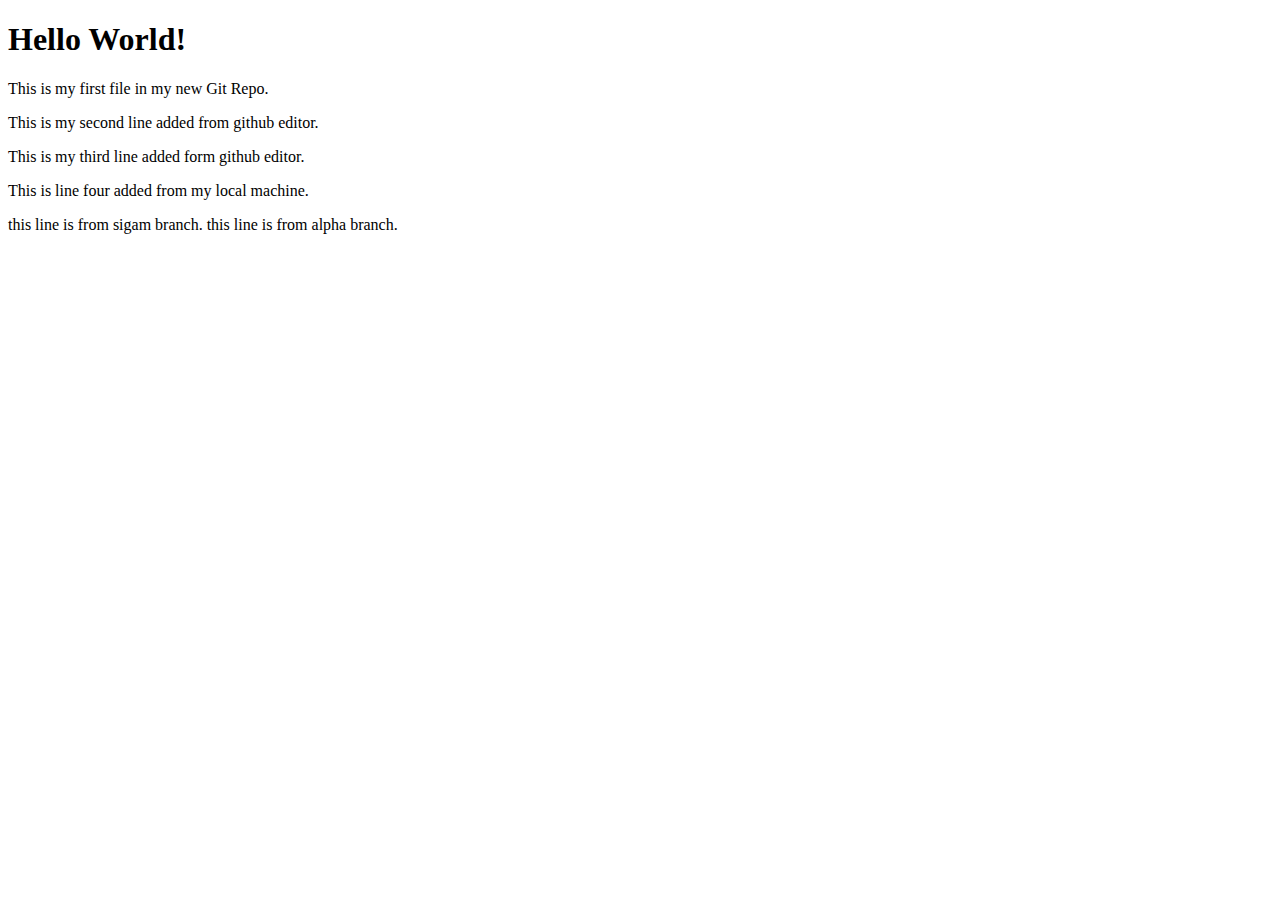
<file: index.html>
<!DOCTYPE html>
<html>
    <head>
        <title>Hello World!</title>
    </head>
    <body>
        <h1>Hello World!</h1>
        <p>This is my first file in my new Git Repo.</p>
        <p>This is my second line added from github editor.</p>
        <p>This is my third line added form github editor.</p>
        <p>This is line four added from my local machine.</p>

        <span>this line is from sigam branch.</span>
        <span>this line is from alpha branch.</span>
    </body>
</html>
</file>
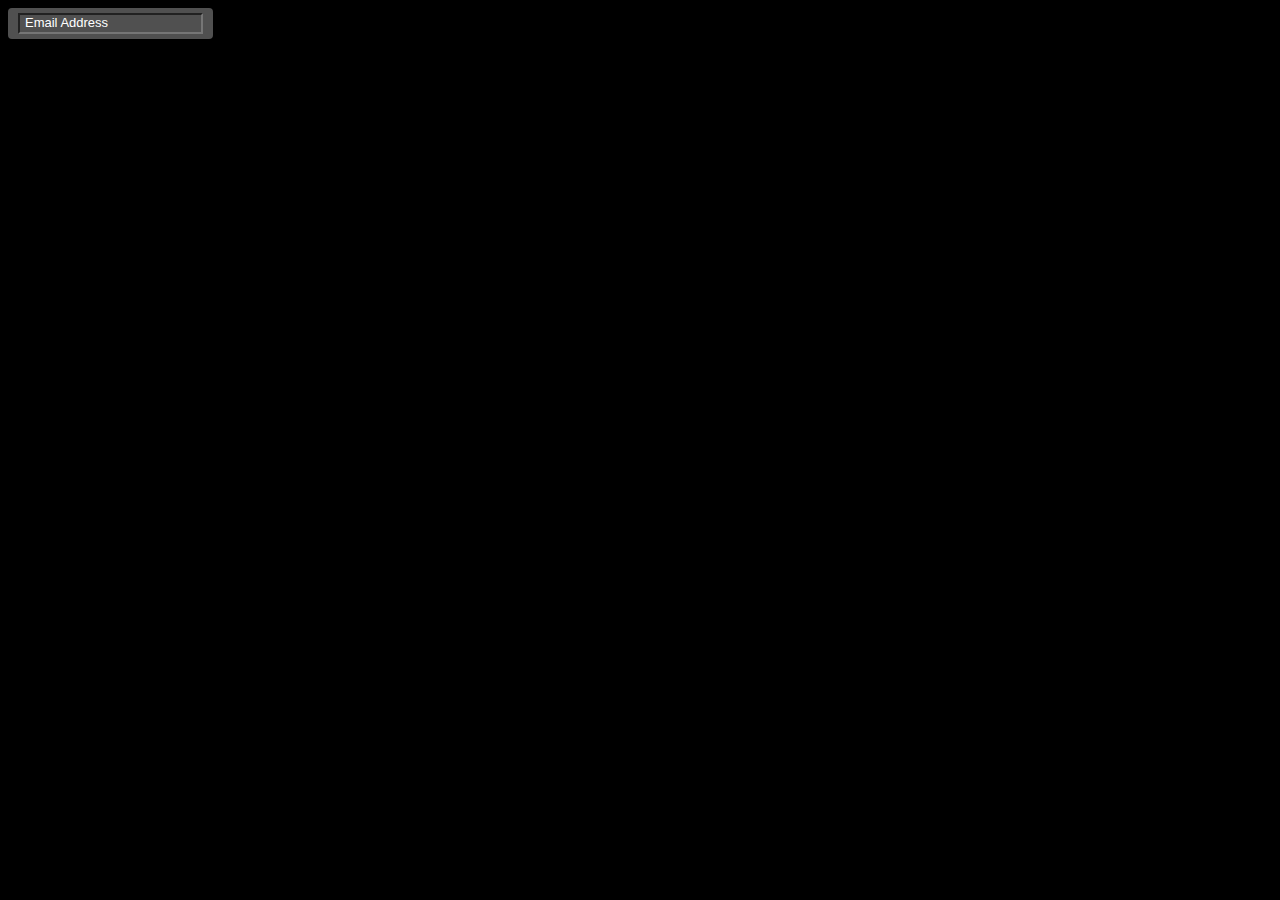
<file: animated input box/index.html>
<!DOCTYPE html>
<html lang="en">
    <head>
        <meta charset="UTF-8">
        <meta name="viewport" content="width=device-width, initial-scale=1.0">
        <title>animated input box</title>
        <style>
            body{
                background-color: black;
                color: white;

                font-family: 'Segoe UI', Tahoma, Geneva, Verdana, sans-serif;
            }
            .input-box{
                background-color: #99999986;
                width: max-content;
                padding: 5px 10px;
                border-radius: 4px;

                display: flex;
                flex-direction: column;

                position: relative;

            }
            .input-box span{
                display: inline-block;
                font-size: 13px;

                position: absolute;
                top: 7px;
                left: 17px;
            }
            .input-box input{
                background-color: transparent;
                outline: none;
                color: #fff;
                font-family: 'Segoe UI', Tahoma, Geneva, Verdana, sans-serif;
                font-weight: 200;
            }
            .input-box span:has(input:active){
                top: 0;
                left: 0;
            }
        </style>
    </head>
    <body>
        <div class="input-box">
            <span>Email Address</span>
            <input type="text">
        </div>
    </body>
</html>
</file>
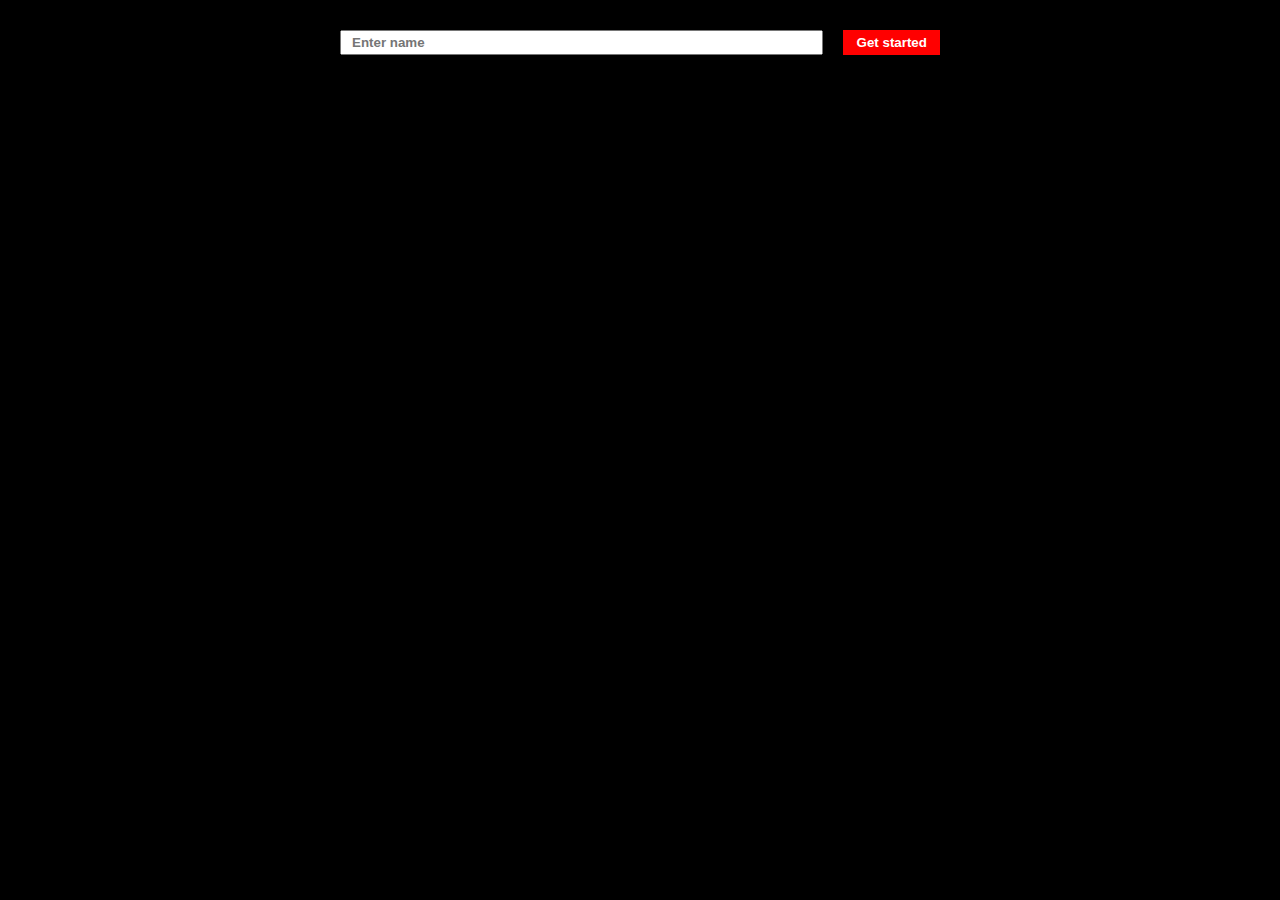
<file: max-width/index.html>
<!DOCTYPE html>
<html lang="en">
<head>
    <meta charset="UTF-8">
    <meta name="viewport" content="width=device-width, initial-scale=1.0">
    <title>Document</title>
    <link rel="stylesheet" href="style.css">
</head>
<body>
    <div class="container">
        <input type="text" name="" id="" placeholder="Enter name">
        <button class="btn">Get started</button>
    </div>

    
</body>
</html>
</file>
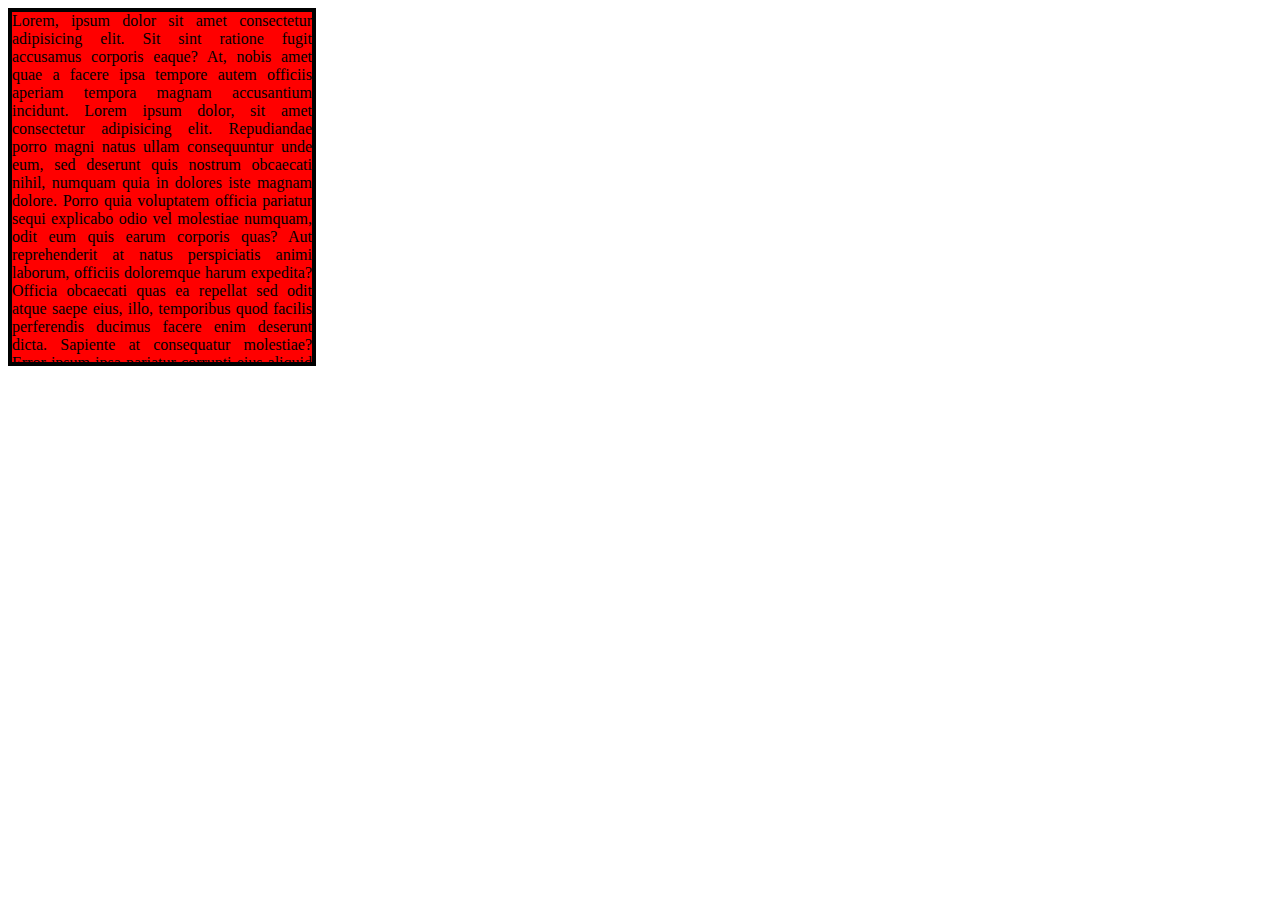
<file: position.html>
<!DOCTYPE html>
<html lang="en">
<head>
    <meta charset="UTF-8">
    <meta name="viewport" content="width=device-width, initial-scale=1.0">
    <title>position & overflow uses</title>
    <style>
        .container{
            width: 300px;
            height: 350px;
            background-color: rgba(0, 0, 0, 0.206);
            text-align: justify;
            border: 4px solid black;

            overflow: auto;
        }
        .container-2{
            width: 100%;
            min-height: 100%;
            max-height: auto;

            position: relative;
        }
        .hide{
            /* display: none; */
        }
        .box-1{
            background-color: red;
            padding-bottom: 40px;
        }
        .box-2{
            background-color: hotpink;
            
            position: absolute;
            bottom: 0;
            left: 0;
        }
    </style>
</head>
<body>
    <div class="container">
        <div class="container-2">
            <div class="box-1">Lorem, ipsum dolor sit amet consectetur adipisicing elit. Sit sint ratione fugit accusamus corporis eaque? At, nobis amet quae a facere ipsa tempore autem officiis aperiam tempora magnam accusantium incidunt. <span class="hide">Lorem ipsum dolor, sit amet consectetur adipisicing elit. Repudiandae porro magni natus ullam consequuntur unde eum, sed deserunt quis nostrum obcaecati nihil, numquam quia in dolores iste magnam dolore. Porro quia voluptatem officia pariatur sequi explicabo odio vel molestiae numquam, odit eum quis earum corporis quas? Aut reprehenderit at natus perspiciatis animi laborum, officiis doloremque harum expedita? Officia obcaecati quas ea repellat sed odit atque saepe eius, illo, temporibus quod facilis perferendis ducimus facere enim deserunt dicta. Sapiente at consequatur molestiae? Error ipsum ipsa pariatur corrupti eius aliquid alias dolorem assumenda repellendus commodi dicta, minima quas hic sequi eaque veritatis!</span></div>
            <div class="box-2">Lorem ipsum dolor sit amet consectetur adipisicing elit. Corporis, doloribus?</div>
        </div>
    </div>
</body>
</html>
</file>
<file: max-width/style.css>
body{
    background-color: black;
    color: white;
    margin: 0;
}
*{
    font-family: 'Segoe UI', Tahoma, Geneva, Verdana, sans-serif;
    font-weight: 600;
}

/* .container{
    display: flex;
    align-items: center;
    justify-content: space-between;
    width: 80%;
    max-width: 600px;
    margin: auto;
    gap: 10px 20px;
    padding: 20px 0;
}
input{
    width: calc(100% - 100px);
    border: none;
    padding: 5px 10px;
    box-sizing: border-box;
}
button{
    margin: 0;
    width: 100px;
    text-align: center;
    border: none;
    padding: 5px 0px;
    background-color: red;
    color: white;

}


@media only screen and (max-width: 600px){
    .container{
        flex-direction: column;
    }
    input{
        width: 100%;
    }
} */




.container{
    display: flex;
    align-items: center;
    justify-content: space-between;
    gap: 10px 20px;
    width: 80%;
    max-width: 600px;
    margin: 30px auto;
}
button{
    width: 100px;
    padding: 5px 0;
    border: none;
    background-color: red;
    color: white;
}
input{
    width: calc(100% - 100px);
    padding: 3px 10px;
    box-sizing: border-box;
}



@media only screen and (max-width: 600px){
    .container{
        flex-direction: column;
    }
    input{
        width: 100%;
    }
}
</file>
